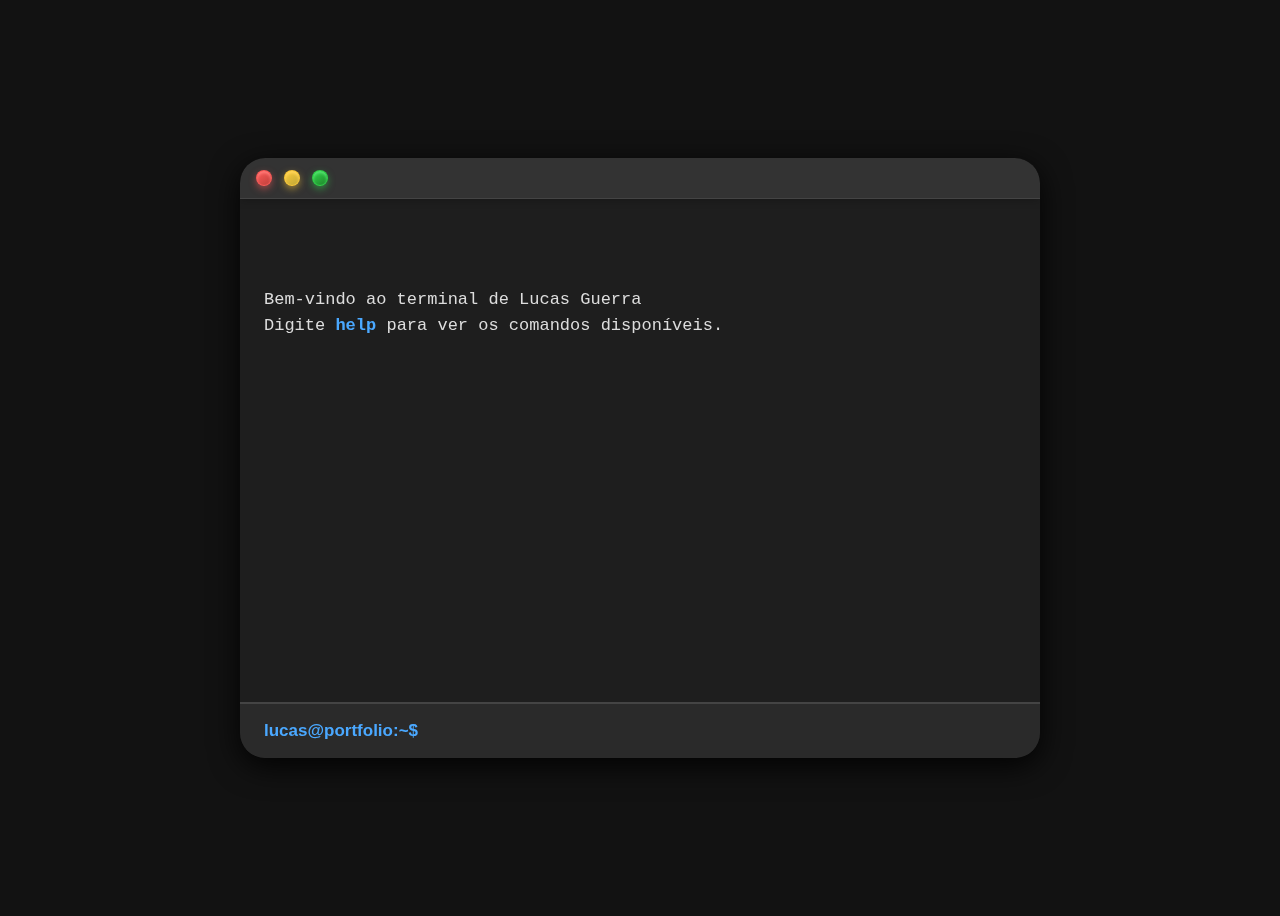
<file: portfolio/portfolio.html>
<!DOCTYPE html>
<html lang="pt-br">
  <head>
    <meta charset="UTF-8" />
    <meta name="viewport" content="width=device-width, initial-scale=1" />
    <title>Terminal Portfólio - Lucas</title>
    <link rel="stylesheet" href="style.css" />
  </head>
  <body>
    <div id="terminal">
      <div class="terminal-header">
        <span class="btn red"></span>
        <span class="btn yellow"></span>
        <span class="btn green"></span>
      </div>
      <div id="output">
        <pre>Bem-vindo ao terminal de Lucas Guerra
Digite <span class="cmd">help</span> para ver os comandos disponíveis.
</pre>
      </div>
      <div class="input-line">
        <span class="prompt">lucas@portfolio:~$</span>
        <input type="text" id="input" autofocus />
      </div>
    </div>
    <script src="script.js"></script>
  </body>
</html>
</file>
<file: portfolio/style.css>
/* ----------- DARK THEME (default) ----------- */

body {
  font-family: -apple-system, BlinkMacSystemFont, "Segoe UI", Roboto, Oxygen,
    Ubuntu, Cantarell, "Open Sans", "Helvetica Neue", sans-serif;
  /* já tá no seu código, perfeito */
  background-color: #121212;
  color: #eee;
  height: 100vh;
  display: flex;
  justify-content: center;
  align-items: center;
}

#terminal {
  width: 90%;
  max-width: 800px;
  background-color: #222;
  color: #eee;
  box-shadow: 0 8px 30px rgba(0, 0, 0, 0.9);
  border-radius: 25px;
  display: flex;
  flex-direction: column;
  height: 600px;
  overflow: hidden;
}

.terminal-header {
  display: flex;
  gap: 12px;
  padding: 12px 16px;
  background-color: #333;
  border-top-left-radius: 25px;
  border-top-right-radius: 25px;
  border-bottom: 1px solid #444;
  align-items: center;
}

.btn.red {
  background-color: #ff453a;
}

.btn.yellow {
  background-color: #ff9f0a;
}

.btn.green {
  background-color: #32d74b;
}

#output {
  padding: 20px 24px;
  white-space: pre-wrap;
  font-size: 17px;
  line-height: 1.5;
  flex: 1;
  overflow-y: auto;
  color: #ddd;
  background-color: #1e1e1e;
  border-bottom: 1px solid #444;
  scrollbar-width: thin;
  scrollbar-color: #888 #1e1e1e;
}

#output::-webkit-scrollbar {
  width: 8px;
}

#output::-webkit-scrollbar-track {
  background: #1e1e1e;
  border-radius: 10px;
}

#output::-webkit-scrollbar-thumb {
  background-color: #888;
  border-radius: 10px;
  border: 2px solid #1e1e1e;
}

.input-line {
  display: flex;
  align-items: center;
  padding: 16px 24px;
  background-color: #2a2a2a;
  border-bottom-left-radius: 25px;
  border-bottom-right-radius: 25px;
  border-top: 1px solid #444;
}

.prompt {
  margin-right: 12px;
  color: #4aa8ff;
  font-weight: 600;
  font-size: 17px;
}

#input {
  background: transparent;
  border: none;
  outline: none;
  color: #eee;
  font-family: inherit;
  font-size: 17px;
  flex: 1;
  -webkit-font-smoothing: antialiased;
}

.cmd {
  color: #4aa8ff;
  font-weight: 600;
}

a.link {
  color: #80cbc4;
  text-decoration: underline;
}

/* ----------- LIGHT THEME ----------- */

body.light-theme {
  background-color: #fff;
  color: #000;
}

body.light-theme #terminal {
  background-color: #f0f0f0;
  color: #222;
  box-shadow: 0 8px 30px rgba(0, 0, 0, 0.15);
}

body.light-theme .terminal-header {
  background-color: #ddd;
  border-bottom: 1px solid #bbb;
}

body.light-theme .btn.red {
  background-color: #ff5f56;
}

body.light-theme .btn.yellow {
  background-color: #ffbd2e;
}

body.light-theme .btn.green {
  background-color: #27c93f;
}

body.light-theme #output {
  background-color: #fafafa;
  color: #222;
  border-bottom: 1px solid #bbb;
  scrollbar-color: #bbb #fafafa;
}

body.light-theme #output::-webkit-scrollbar-track {
  background: #fafafa;
}

body.light-theme #output::-webkit-scrollbar-thumb {
  background-color: #bbb;
  border: 2px solid #fafafa;
}

body.light-theme .input-line {
  background-color: #ddd;
  border-top: 1px solid #bbb;
}

body.light-theme #input {
  color: #222;
  border-color: #ccc;
}

body.light-theme .prompt {
  color: #0066ff;
}

body.light-theme .cmd {
  color: #0066ff;
}

body.light-theme a.link {
  color: #0066ff;
}

/* Terminal Header - macOS style bolinhas */

/* Terminal header - Mac bolinhas + fonte macOS */
.terminal-header {
  font-family: -apple-system, BlinkMacSystemFont, "Segoe UI", Roboto, Oxygen,
    Ubuntu, Cantarell, "Helvetica Neue", sans-serif;
  font-weight: 600;
  font-size: 14px;
  color: #eee;
  display: flex;
  gap: 12px;
  padding: 12px 16px;
  background-color: #333;
  border-top-left-radius: 25px;
  border-top-right-radius: 25px;
  border-bottom: 1px solid #444;
  align-items: center;
  user-select: none;
  -webkit-backdrop-filter: saturate(180%) blur(12px);
  backdrop-filter: saturate(180%) blur(12px);
  box-shadow: 0 2px 8px rgba(0, 0, 0, 0.2);
}

/* Botões MacOS style */
.btn {
  width: 14px;
  height: 14px;
  border-radius: 50%;
  cursor: pointer;
  border: 1.5px solid rgba(255, 255, 255, 0.6);
  box-shadow: inset 0 1px 0 rgba(255, 255, 255, 0.8),
    0 3px 6px rgba(0, 0, 0, 0.12);
  transition: background 0.25s ease, box-shadow 0.25s ease, filter 0.15s ease;
  position: relative;
}

/* Cores - Dark theme */
.btn.red {
  background: linear-gradient(145deg, #ff5c5a, #bf3f3a);
  border-color: rgba(255, 92, 90, 0.8);
  box-shadow: inset 0 2px 3px #ff7b79, 0 3px 7px rgba(255, 92, 90, 0.5);
}

.btn.yellow {
  background: linear-gradient(145deg, #ffcb3a, #bfa737);
  border-color: rgba(255, 203, 58, 0.8);
  box-shadow: inset 0 2px 3px #ffd65c, 0 3px 7px rgba(255, 203, 58, 0.5);
}

.btn.green {
  background: linear-gradient(145deg, #32d74b, #1f852b);
  border-color: rgba(50, 215, 75, 0.8);
  box-shadow: inset 0 2px 3px #56e272, 0 3px 7px rgba(50, 215, 75, 0.5);
}

/* Light theme override */
body.light-theme .terminal-header {
  background-color: rgba(255, 255, 255, 0.9);
  border-bottom: 1px solid rgba(0, 0, 0, 0.05);
  color: #111;
  font-weight: 600;
}

body.light-theme .btn.red {
  background: linear-gradient(145deg, #ff6b66, #bf4944);
  border-color: rgba(255, 107, 102, 0.9);
  box-shadow: inset 0 2px 3px #ff837e, 0 3px 7px rgba(255, 107, 102, 0.6);
}

body.light-theme .btn.yellow {
  background: linear-gradient(145deg, #ffd95c, #c3ad3c);
  border-color: rgba(255, 217, 92, 0.9);
  box-shadow: inset 0 2px 3px #ffe37c, 0 3px 7px rgba(255, 217, 92, 0.6);
}

body.light-theme .btn.green {
  background: linear-gradient(145deg, #3ae75a, #23922d);
  border-color: rgba(58, 231, 90, 0.9);
  box-shadow: inset 0 2px 3px #6bf87f, 0 3px 7px rgba(58, 231, 90, 0.6);
}

/* Feedback ao clicar */
.btn:active {
  filter: brightness(0.8);
  box-shadow: inset 0 0 6px rgba(0, 0, 0, 0.3);
  transition-duration: 0.1s;
}
</file>
